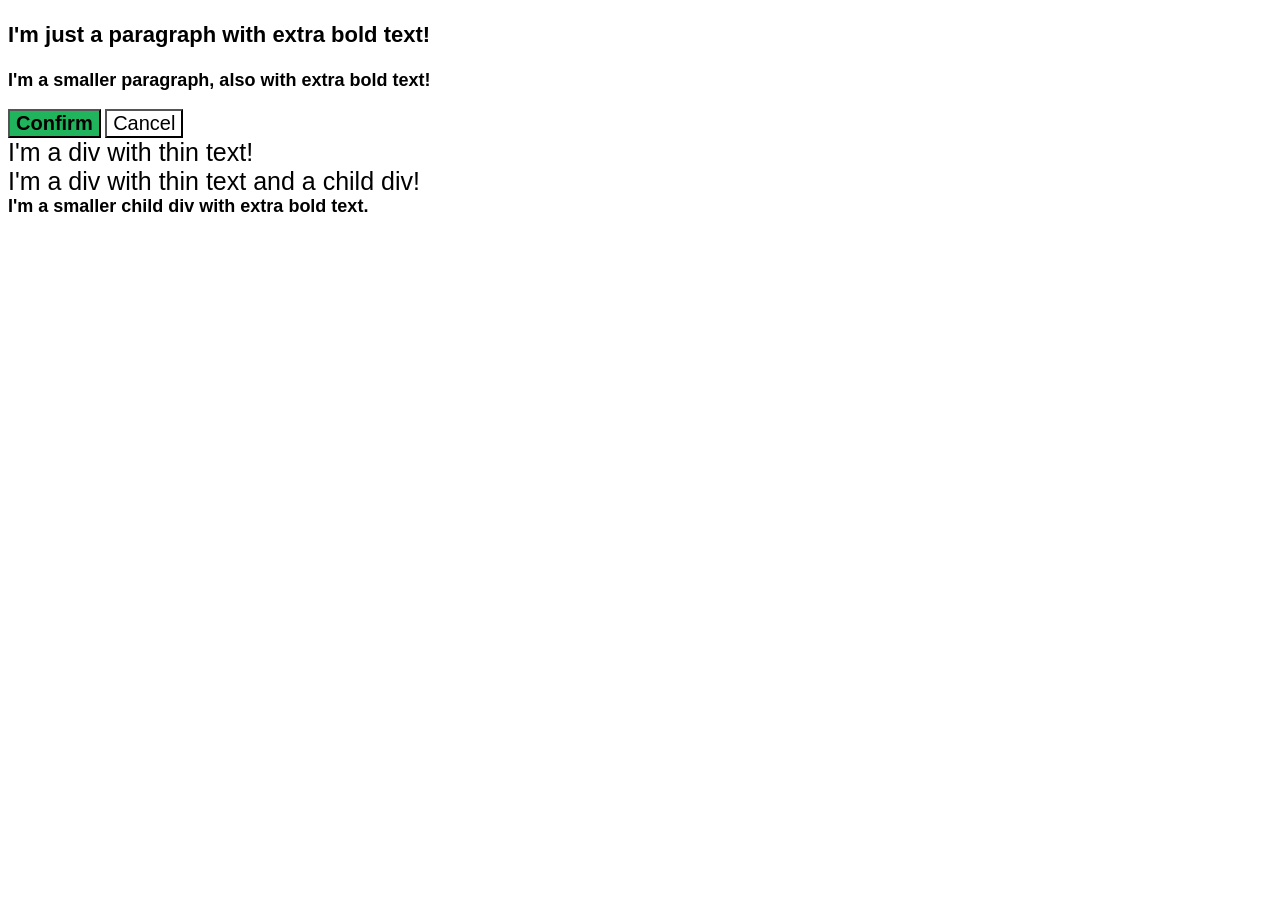
<file: foundations/cascade/01-cascade-fix/index.html>
<!DOCTYPE html>
<html lang="en">
  <head>
    <meta charset="UTF-8">
    <meta http-equiv="X-UA-Compatible" content="IE=edge">
    <meta name="viewport" content="width=device-width, initial-scale=1.0">
    <title>Fix the Cascade</title>
    <link rel="stylesheet" href="style.css">
  </head>
  <body>
    <p class="para">I'm just a paragraph with extra bold text!</p>
    <p class="small-para">I'm a smaller paragraph, also with extra bold text!</p>

    <button id="confirm-button" class="button confirm">Confirm</button>
    <button id="cancel-button" class="button cancel">Cancel</button>

    <div class="text">I'm a div with thin text!</div>
    <div class="text">I'm a div with thin text and a child div!
      <div class="child">I'm a smaller child div with extra bold text.</div>
    </div>
  </body>
</html>
</file>
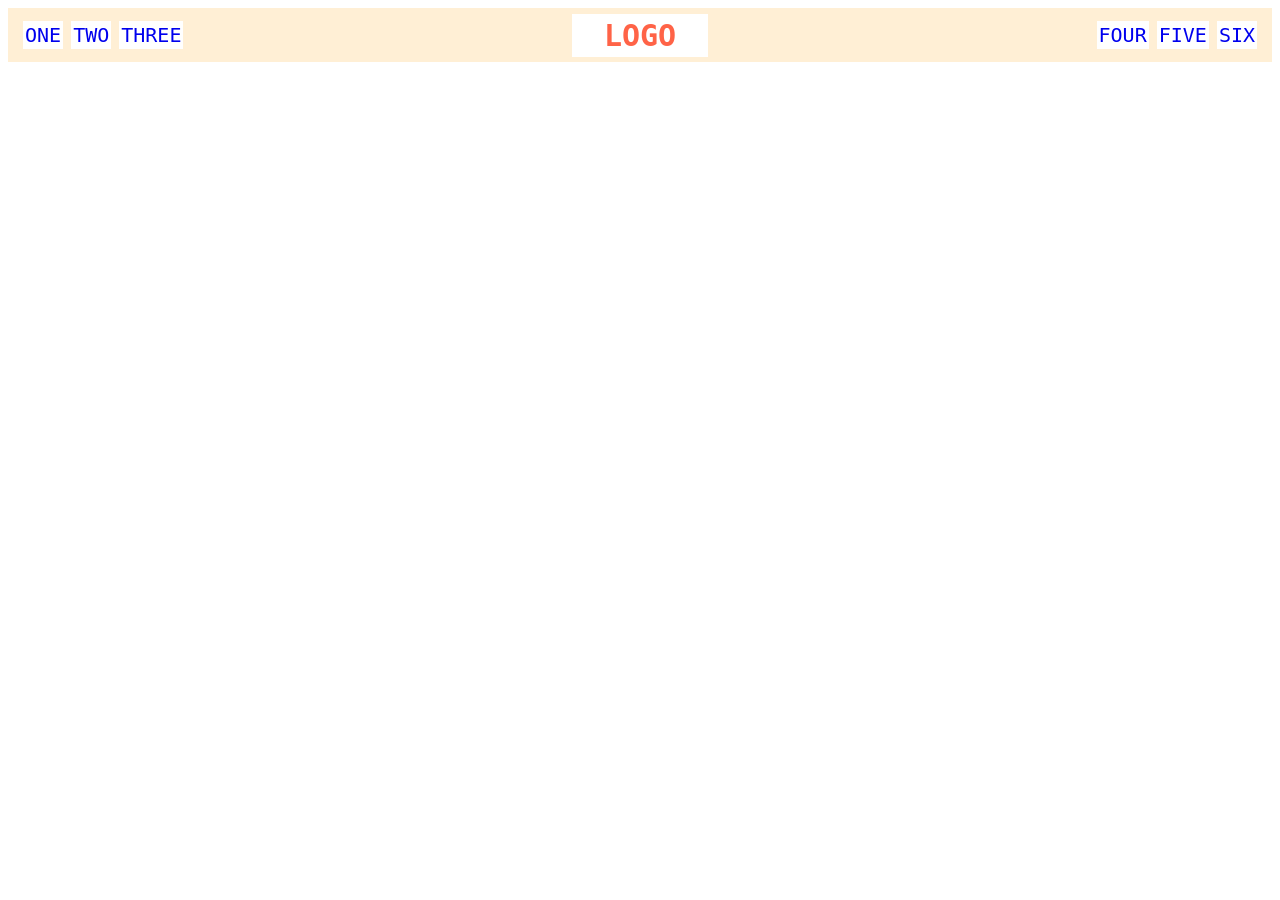
<file: foundations/flex/02-flex-header/index.html>
<!DOCTYPE html>
<html lang="en">
  <head>
    <meta charset="UTF-8">
    <meta http-equiv="X-UA-Compatible" content="IE=edge">
    <meta name="viewport" content="width=device-width, initial-scale=1.0">
    <title>Flex Header</title>
    <link rel="stylesheet" href="style.css">
  </head>
  <body>
    <div class="header">
      <div class="left-links">
        <ul>
          <li><a href="#">ONE</a></li>
          <li><a href="#">TWO</a></li>
          <li><a href="#">THREE</a></li>
        </ul>
      </div>
      <div class="logo">LOGO</div>
      <div class="right-links">
        <ul>
          <li id="FOUR"><a href="#">FOUR</a></li> 
          <li><a id="five" href="#">FIVE</a></li>
          <li><a id="six" href="#">SIX</a></li>
        </ul>
      </div>
    </div>
  </body>
</html>
</file>
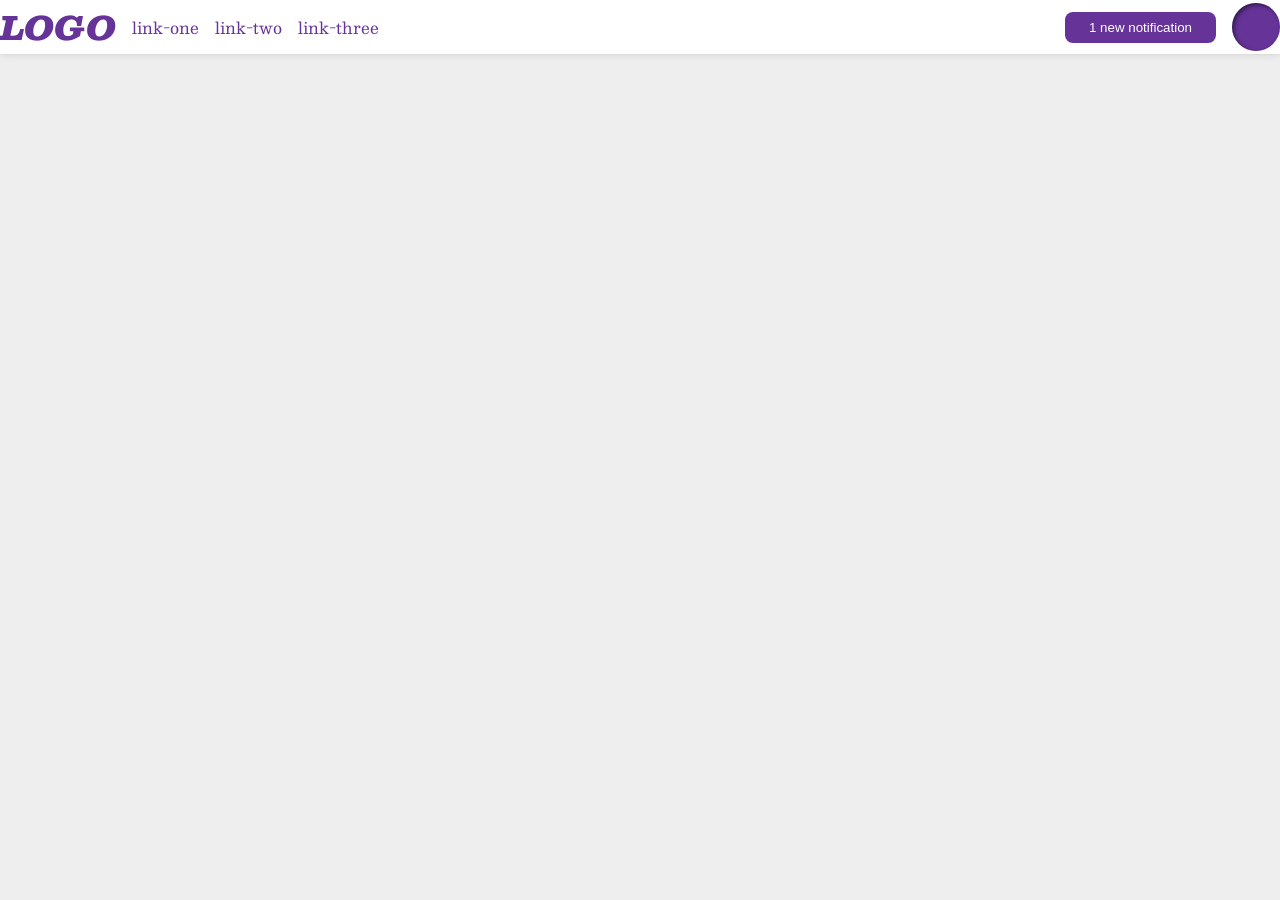
<file: foundations/flex/03-flex-header-2/index.html>
<!DOCTYPE html>
<html lang="en">
  <head>
    <meta charset="UTF-8">
    <meta http-equiv="X-UA-Compatible" content="IE=edge">
    <meta name="viewport" content="width=device-width, initial-scale=1.0">
    <title>Flex Header 2</title>
    <link rel="stylesheet" href="style.css">
  </head>
  <body>
    <div class="header">
      <div class="left">
      <div class="logo">
        LOGO
      </div>
      <ul class="links">
        <li><a href="https://google.com">link-one</a></li>
        <li><a href="https://google.com">link-two</a></li>
        <li><a href="https://google.com">link-three</a></li>
      </ul>
      <div class="left">
      <button class="notifications">
        1 new notification
      </button>
      <div class="profile-image"></div>
      </div>
    </div>
  </body>
</html>
</file>
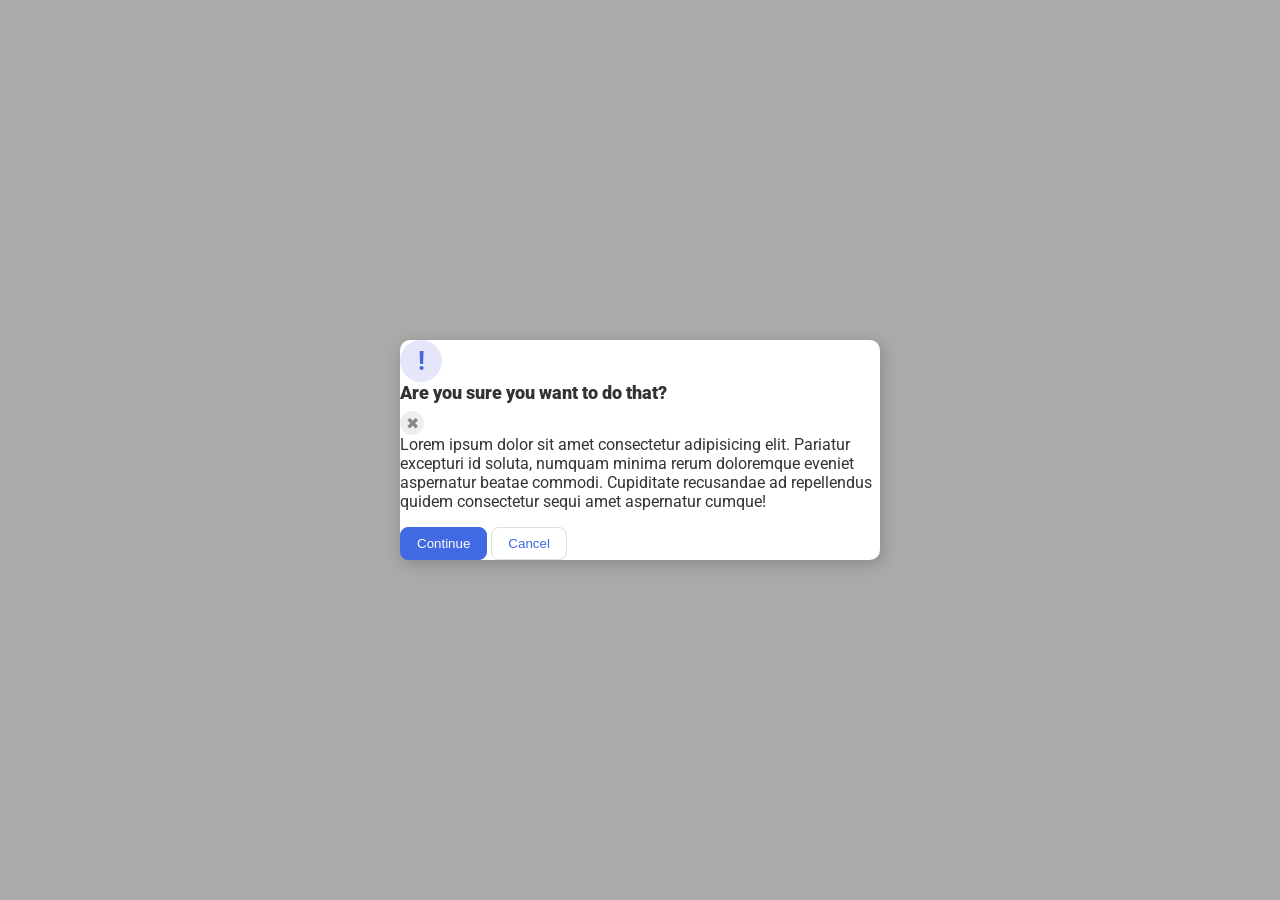
<file: foundations/flex/05-flex-modal/index.html>
<!DOCTYPE html>
<html lang="en">
  <head>
    <meta charset="UTF-8">
    <meta http-equiv="X-UA-Compatible" content="IE=edge">
    <meta name="viewport" content="width=device-width, initial-scale=1.0">
    <link rel="stylesheet" href="style.css">
    <title>Modal</title>
  </head>
  <body>
    
    <div class="modal">
      <div>
      <div class="icon">!</div>
      </div>
      <div>
      <div class="header">Are you sure you want to do that?</div>
      <div>
      <button class="close-button">✖</button>
      </div>
      </div>
      <div>
      <div class="text">Lorem ipsum dolor sit amet consectetur adipisicing elit. Pariatur excepturi id soluta, numquam minima rerum doloremque eveniet aspernatur beatae commodi. Cupiditate recusandae ad repellendus quidem consectetur sequi amet aspernatur cumque!</div>
      <button class="continue">Continue</button>
      <button class="cancel">Cancel</button>
    </div>
  </body>
</html>
</file>
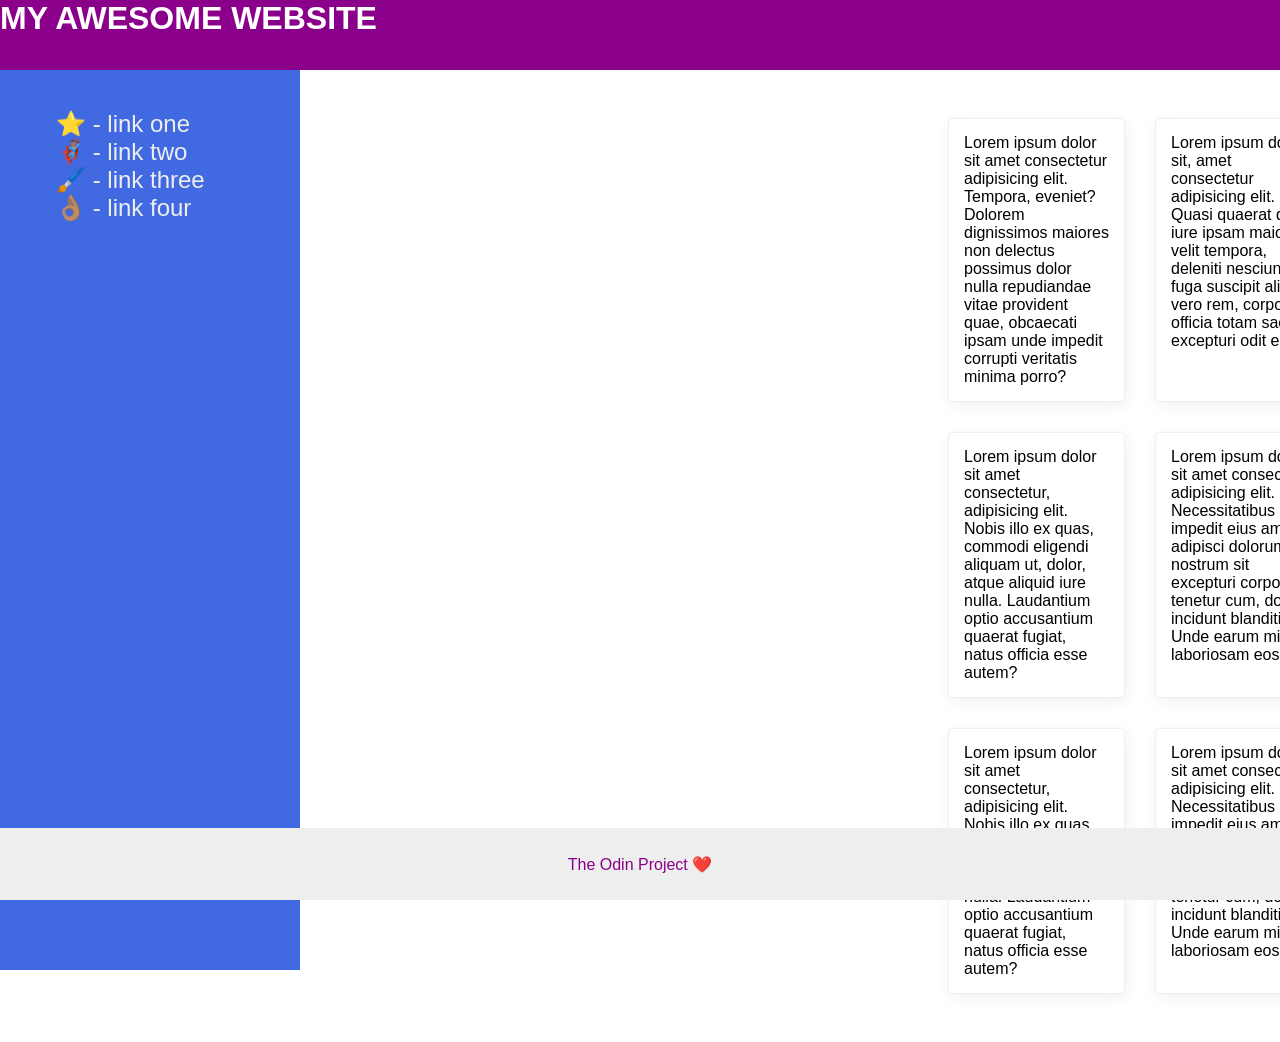
<file: foundations/flex/07-flex-layout-2/index.html>
<!DOCTYPE html>
<html lang="en">
  <head>
    <meta charset="UTF-8">
    <meta http-equiv="X-UA-Compatible" content="IE=edge">
    <meta name="viewport" content="width=device-width, initial-scale=1.0">
    <title>The Holy Grail</title>
    <link rel="stylesheet" href="style.css">
  </head>
  <body>
    <div class="header">
      MY AWESOME WEBSITE
    </div>
    
    <div class="sidebar">
      <ul>
        <li><a href="#">⭐ - link one</a></li>
        <li><a href="#">🦸🏽‍♂️ - link two</a></li>
        <li><a href="#">🖌️ - link three</a></li>
        <li><a href="#">👌🏽 - link four</a></li>
      </ul>
    </div>
    <div class="table">
    <div class="card">Lorem ipsum dolor sit amet consectetur adipisicing elit. Tempora, eveniet? Dolorem dignissimos maiores non delectus possimus dolor nulla repudiandae vitae provident quae, obcaecati ipsam unde impedit corrupti veritatis minima porro?</div>
    <div class="card">Lorem ipsum dolor sit, amet consectetur adipisicing elit. Quasi quaerat qui iure ipsam maiores velit tempora, deleniti nesciunt fuga suscipit alias vero rem, corporis officia totam saepe excepturi odit ea.</div>
    <div class="card">Lorem ipsum dolor sit amet consectetur, adipisicing elit. Nobis illo ex quas, commodi eligendi aliquam ut, dolor, atque aliquid iure nulla. Laudantium optio accusantium quaerat fugiat, natus officia esse autem?</div>
    <div class="card">Lorem ipsum dolor sit amet consectetur adipisicing elit. Necessitatibus nihil impedit eius amet adipisci dolorum vel nostrum sit excepturi corporis tenetur cum, dolore incidunt blanditiis. Unde earum minima laboriosam eos!</div>
    <div class="card">Lorem ipsum dolor sit amet consectetur, adipisicing elit. Nobis illo ex quas, commodi eligendi aliquam ut, dolor, atque aliquid iure nulla. Laudantium optio accusantium quaerat fugiat, natus officia esse autem?</div>
    <div class="card">Lorem ipsum dolor sit amet consectetur adipisicing elit. Necessitatibus nihil impedit eius amet adipisci dolorum vel nostrum sit excepturi corporis tenetur cum, dolore incidunt blanditiis. Unde earum minima laboriosam eos!</div>
    </div>
    
    <div class="footer">
      The Odin Project ❤️
    </div>
  </body>
</html>
</file>
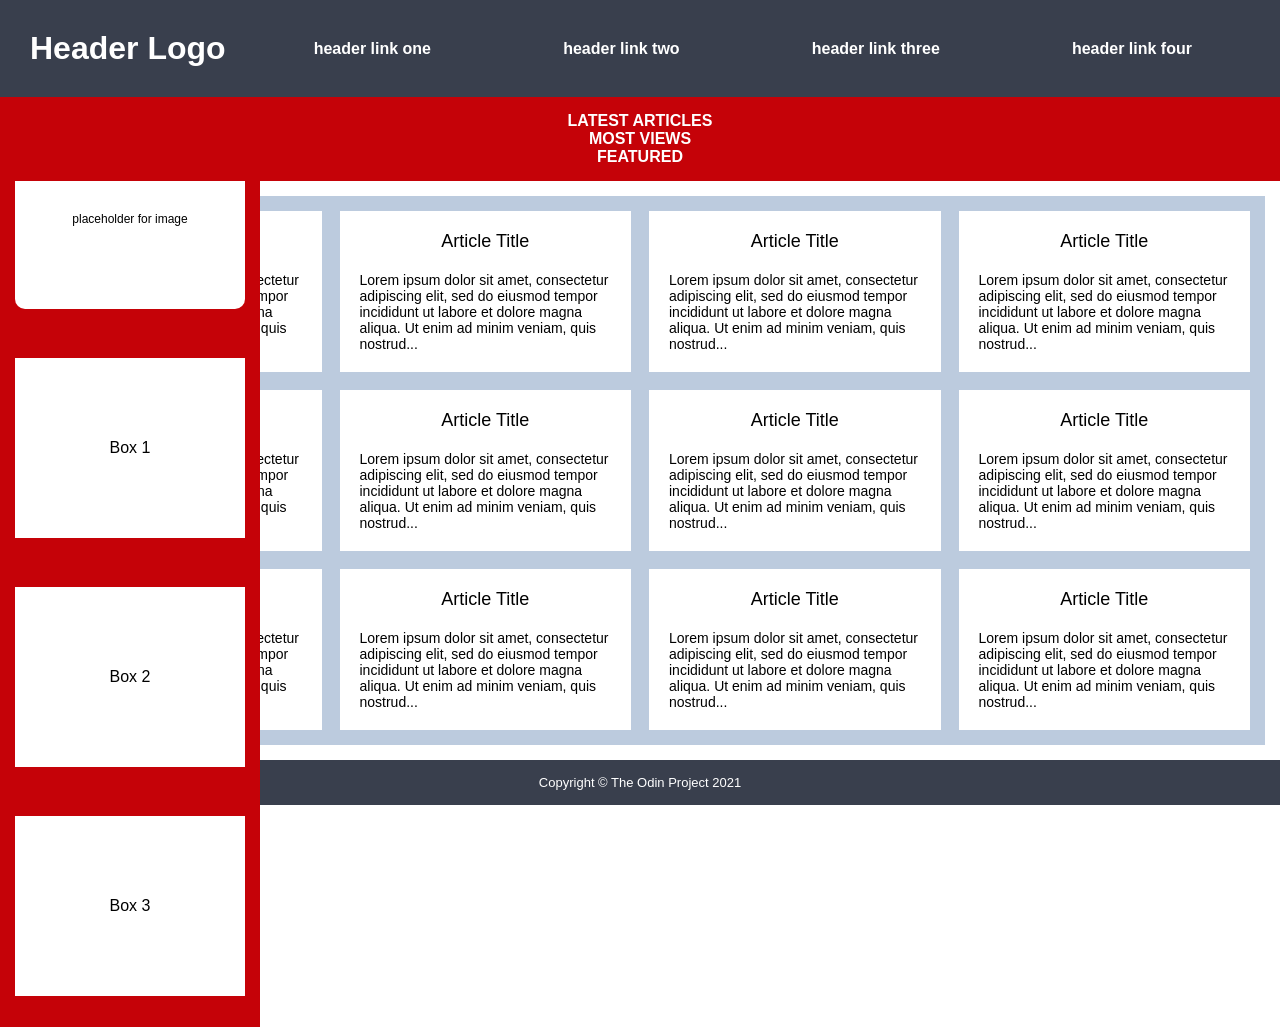
<file: intermediate-html-css/advanced-grid/02-holy-grail-mockup/index.html>
<!DOCTYPE html>
<html lang="en">
  <head>
    <meta charset="UTF-8">
    <meta http-equiv="X-UA-Compatible" content="IE=edge">
    <meta name="viewport" content="width=device-width, initial-scale=1.0">
    <title>Holy Grail Mockup</title>
    <link rel="stylesheet" href="style.css">
  </head>
  <body>
    <div class="container">

      <div class="header">
        <div class="logo">Header Logo</div>
        <div class="menu">
          <ul class="kal">
            <li>header link one</li>
            <li>header link two</li>
            <li>header link three</li>
            <li>header link four</li>
          </ul>
        </div>
      </div>

      <div class="sidebar">
        <div class="photo">
          <p>placeholder for image</p>    
        </div>
        <div class="side-content">Box 1
        </div>
        <div class="side-content">Box 2
        </div>
        <div class="side-content">Box 3
        </div>
      </div>

      <div class="nav">
        <ul>
          <li>Latest Articles</li>
          <li>Most Views</li>
          <li>Featured</li>
        </ul>
      </div>

      <div class="hall">
      <div class="article">
        <div class="card">
          <p class="title">Article Title</p>
          <p>Lorem ipsum dolor sit amet, consectetur adipiscing elit, sed do eiusmod tempor incididunt ut labore et dolore magna aliqua. Ut enim ad minim veniam, quis nostrud...</p>
        </div>
        <div class="card">
          <p class="title">Article Title</p>
          <p>Lorem ipsum dolor sit amet, consectetur adipiscing elit, sed do eiusmod tempor incididunt ut labore et dolore magna aliqua. Ut enim ad minim veniam, quis nostrud...</p>
        </div>
        <div class="card">
          <p class="title">Article Title</p>
          <p>Lorem ipsum dolor sit amet, consectetur adipiscing elit, sed do eiusmod tempor incididunt ut labore et dolore magna aliqua. Ut enim ad minim veniam, quis nostrud...</p>
        </div>
        <div class="card">
          <p class="title">Article Title</p>
          <p>Lorem ipsum dolor sit amet, consectetur adipiscing elit, sed do eiusmod tempor incididunt ut labore et dolore magna aliqua. Ut enim ad minim veniam, quis nostrud...</p>
        </div>
        <div class="card">
          <p class="title">Article Title</p>
          <p>Lorem ipsum dolor sit amet, consectetur adipiscing elit, sed do eiusmod tempor incididunt ut labore et dolore magna aliqua. Ut enim ad minim veniam, quis nostrud...</p>
        </div>
        <div class="card">
          <p class="title">Article Title</p>
          <p>Lorem ipsum dolor sit amet, consectetur adipiscing elit, sed do eiusmod tempor incididunt ut labore et dolore magna aliqua. Ut enim ad minim veniam, quis nostrud...</p>
        </div>
        <div class="card">
          <p class="title">Article Title</p>
          <p>Lorem ipsum dolor sit amet, consectetur adipiscing elit, sed do eiusmod tempor incididunt ut labore et dolore magna aliqua. Ut enim ad minim veniam, quis nostrud...</p>
        </div>
        <div class="card">
          <p class="title">Article Title</p>
          <p>Lorem ipsum dolor sit amet, consectetur adipiscing elit, sed do eiusmod tempor incididunt ut labore et dolore magna aliqua. Ut enim ad minim veniam, quis nostrud...</p>
        </div>
        <div class="card">
          <p class="title">Article Title</p>
          <p>Lorem ipsum dolor sit amet, consectetur adipiscing elit, sed do eiusmod tempor incididunt ut labore et dolore magna aliqua. Ut enim ad minim veniam, quis nostrud...</p>
        </div>
        <div class="card">
          <p class="title">Article Title</p>
          <p>Lorem ipsum dolor sit amet, consectetur adipiscing elit, sed do eiusmod tempor incididunt ut labore et dolore magna aliqua. Ut enim ad minim veniam, quis nostrud...</p>
        </div>
        <div class="card">
          <p class="title">Article Title</p>
          <p>Lorem ipsum dolor sit amet, consectetur adipiscing elit, sed do eiusmod tempor incididunt ut labore et dolore magna aliqua. Ut enim ad minim veniam, quis nostrud...</p>
        </div>
        <div class="card">
          <p class="title">Article Title</p>
          <p>Lorem ipsum dolor sit amet, consectetur adipiscing elit, sed do eiusmod tempor incididunt ut labore et dolore magna aliqua. Ut enim ad minim veniam, quis nostrud...</p>
        </div>
      </div>
      </div>

      <div class="footer">
        <p>Copyright © The Odin Project 2021</p>
      </div>
      
    </div>
  </body>
</html>
</file>
<file: foundations/cascade/01-cascade-fix/style.css>
body {
  font-family: Arial, Helvetica, sans-serif;
}

.para,
.small-para {
  color: hsl(0, 0%, 0%);
  font-weight: 800;
}

.small-para {
  font-size: 18px;
  font-weight: 800;
}

.para {
  font-size: 22px;
}

.confirm {
  background: green;
  color: white;
  font-weight: bold;
} 

.button {
  background-color: rgb(255, 255, 255);
  color: rgb(0, 0, 0);
  font-size: 20px;
}

#confirm-button{
  background-color:#20B55C ;
}

.child {
  color: rgb(0, 0, 0);
  font-size: 18px;
  font-weight:900;
}

div.text {
  color: rgb(0, 0, 0);
  font-size: 25px;
  font-weight: 100;
}
</file>
<file: foundations/flex/02-flex-header/style.css>
.header  {
  font-family: monospace;
  background: papayawhip;
  
}

.logo {
  font-size: 30px;
  font-weight: 900;
  color: tomato;
  background: white;
  padding: 4px 32px;
  
}

ul {
  /* this removes the dots on the list items*/
  list-style-type: none;
  
}

a {
  font-size: 20px;
  background: white;
  padding: 2px;
  /* this removes the line under the links */
  text-decoration: none;


}

ul{
  margin: 15px;
  display: flex;
  padding: 0px;
  gap:8px

}

.header{
  padding: 0px;
  display: flex;
  align-items: center;
  justify-content: space-between;
}
</file>
<file: foundations/flex/03-flex-header-2/style.css>
/* this is some magical font-importing.  
you'll learn about it later. */
@import url('https://fonts.googleapis.com/css2?family=Besley:ital,wght@0,400;1,900&display=swap');

body {
  margin: 0;
  background: #eee;
  font-family: Besley, serif;
  
  
  
}

.header {
  background: white;
  border-bottom: 1px solid #ddd;
  box-shadow: 0 0 8px rgba(0,0,0,.1);
}

.profile-image {
  background: rebeccapurple;
  box-shadow: inset 2px 2px 4px rgba(0,0,0,.5);
  border-radius: 50%;
  width: 48px;
  height: 48px;
}

.logo {
  color: rebeccapurple;
  font-size: 32px;
  font-weight: 900;
  font-style: italic;
}

button {
  border: none;
  border-radius: 8px;
  background: rebeccapurple;
  color: white;
  padding: 8px 24px;
  display: block;
  justify-content: right;

}

a {
  /* this removes the line under our links */
  text-decoration: none;
  color: rebeccapurple;
  
}

.a{
  display: inline-block;
  justify-content: center;
  gap: 40px;
  
}



ul {
  list-style-type: none;
  margin: 0;
  display: flex;
  gap:16px;
  padding: 0;
}

 .right{
  display: flex;
  gap: 16px;
  align-items: center;

}
.left{
  display: flex;
  gap: 16px;
  align-items:center;
  margin-left: auto;
  
}
</file>
<file: foundations/flex/05-flex-modal/style.css>
@import url('https://fonts.googleapis.com/css2?family=Roboto:wght@400;700&display=swap');

html, body {
  height: 100%;
}

body {
  font-family: Roboto, sans-serif;
  margin:0;
  background: #aaa;
  color: #333;
  /* I'll give you this one for free lol */
  display: flex;
  align-items: center;
  justify-content: center;
}

.modal {
  background: white;
  width: 480px;
  border-radius: 10px;
  box-shadow: 2px 4px 16px rgba(0,0,0,.2);
  display: block;
}

.icon {
  color: royalblue;
  font-size: 26px;
  font-weight: 700;
  background: lavender;
  width: 42px;
  height: 42px;
  border-radius: 50%;
  display: flex;
  align-items: center;
  justify-content: center;


}

.close-button {
  background: #eee;
  border-radius: 50%;
  color: #888;
  font-weight: 400;
  font-size: 16px;
  height: 24px;
  width: 24px;
  display: flex;
  align-items: center;
  justify-content:center;
  border: 1px solid #eee;
  padding: 0;
  
  

  
  
}

button {
  cursor: pointer;
  padding: 8px 16px;
  border-radius: 8px;
  display:inline-block;
  justify-content: center;
  align-items: center;

}

button.continue {
  background: royalblue;
  border: 1px solid royalblue;
  color: white;
}

button.cancel {
  background: white;
  border: 1px solid #ddd;
  color: royalblue;
  
}

.header{
  display: flex;
  justify-content: space-between;
  font-size: large;
  font-weight:900;
  margin-bottom: 8px;

  
  
}   

.text{
  margin-bottom: 16px;
  justify-content: center;
  align-items: center;
}
</file>
<file: foundations/flex/07-flex-layout-2/style.css>
body {
  font-family: -apple-system, BlinkMacSystemFont, 'Segoe UI', Roboto, Oxygen, Ubuntu, Cantarell, 'Open Sans', 'Helvetica Neue', sans-serif;
  margin: 0;
  min-height: 100vh;
}

.header {
  height: 70px;
  background: darkmagenta;
  color: white;
}

.footer {
  height: 72px;
  background: #eee;
  color: darkmagenta;
  position: fixed;
  bottom: 0px;
  width: 100%;
}

.sidebar {
  width: 300px;
  background: royalblue;
  box-sizing: border-box;
  position: fixed;

  
}

.card {
  border: 1px solid #eee;
  box-shadow: 2px 4px 16px rgba(0,0,0,.06);
  border-radius: 4px;
  padding: 15px;
  
  
}
.table{
  display: grid;
  justify-content: flex-end;
  padding: 48px;
  flex-wrap: wrap;
  gap:30px;
  width: 30%;
  margin-left: 900px;
  grid-template-columns: repeat(2, 1fr)
}

.sidebar{
  height: 100%;
  padding: 16px;
  font-size:x-large;
  display: flex;
  justify-content: flex-start;
  width: 300px;
  
  
}

ul , li , a{
  text-decoration: none;
  list-style-type: none;
  color: #eee;
}

.header{
  font-weight: 900;
  font-size: 32px;
  margin: auto;
  align-items: center;
}

.footer{
  display: flex;
  justify-content: center;
  align-items: center;
  
}
</file>
<file: intermediate-html-css/advanced-grid/02-holy-grail-mockup/style.css>
* {
  margin: 0;
  padding: 0;
  
}

.container {
  text-align: center;
  grid-template-columns: 1fr 4fr;
  gap: 4px;
  
}

.container div {
  padding: 15px;
  font-size: 32px;
  font-family: Helvetica;
  font-weight: bold;
  color: white;
  display: grid;
  align-items: center;

}

.header {
  background-color: #393f4d;
  display: grid;
  grid-template-columns: auto 1fr;
  
  
}

.kal{
  display: grid;
  flex-direction: column;
  grid-template-columns: auto auto auto auto ;
  gap:16px;
}

.menu ul,
.menu li {
  font-size: 16px;
  list-style-type: none;
  
}

.sidebar {
  background-color: #C50208;
  display: grid;
  flex-direction: row;
  gap:16px;
  position: absolute;
  margin-left: auto;
  height: 100%;
  grid-row: 1 / 3;
  

}


.sidebar .photo {
  background-color: white;
  color: black;
  font-size: 12px;
  font-weight: normal;
  border-radius: 10px;
  height: 150px;
  width:200px;
}


.sidebar .side-content {
  background-color: white;
  color: black;
  font-size: 16px;
  font-weight: normal;
  display: grid;
  height: 150px;
  width: 200px;
  
}

.nav {
  background-color: #C50208;
  position: relative;
  gap: 18px;



}

.nav ul li {
  font-size: 16px;
  text-transform: uppercase;
  text-decoration: none;
  list-style-type: none;

}

.hall{
  display: grid;
  grid-template-columns: repeat(auto-fit, minmax(250px, 1fr));

}

.article {
  background-color: #bccbde;
  display: grid;
  gap:18px;
  grid-template-columns: repeat(auto-fit, minmax(250px, 1fr));

  

  
}

.article p {
  font-size: 18px;
  font-family: sans-serif;
  color: white;
  text-align: left;
  padding: 10px
}

.article .card {
  background-color: #FFFFFF;
  color: black;
  text-align: center;
  padding: 10px;
  display: grid;
  grid-template-rows: repeat(4 1fr);
  flex-direction: row;

}

.card p {
  color: black;
  font-weight: normal;
  font-size: 14px;
}

.card .title {
  font-size: 18px;
  text-align: center;
}

.footer {
  background-color: #393f4d;
  grid-column: 1 / 3;
}

.footer p {
  font-size: 13px;
  font-weight: normal;
}
</file>
